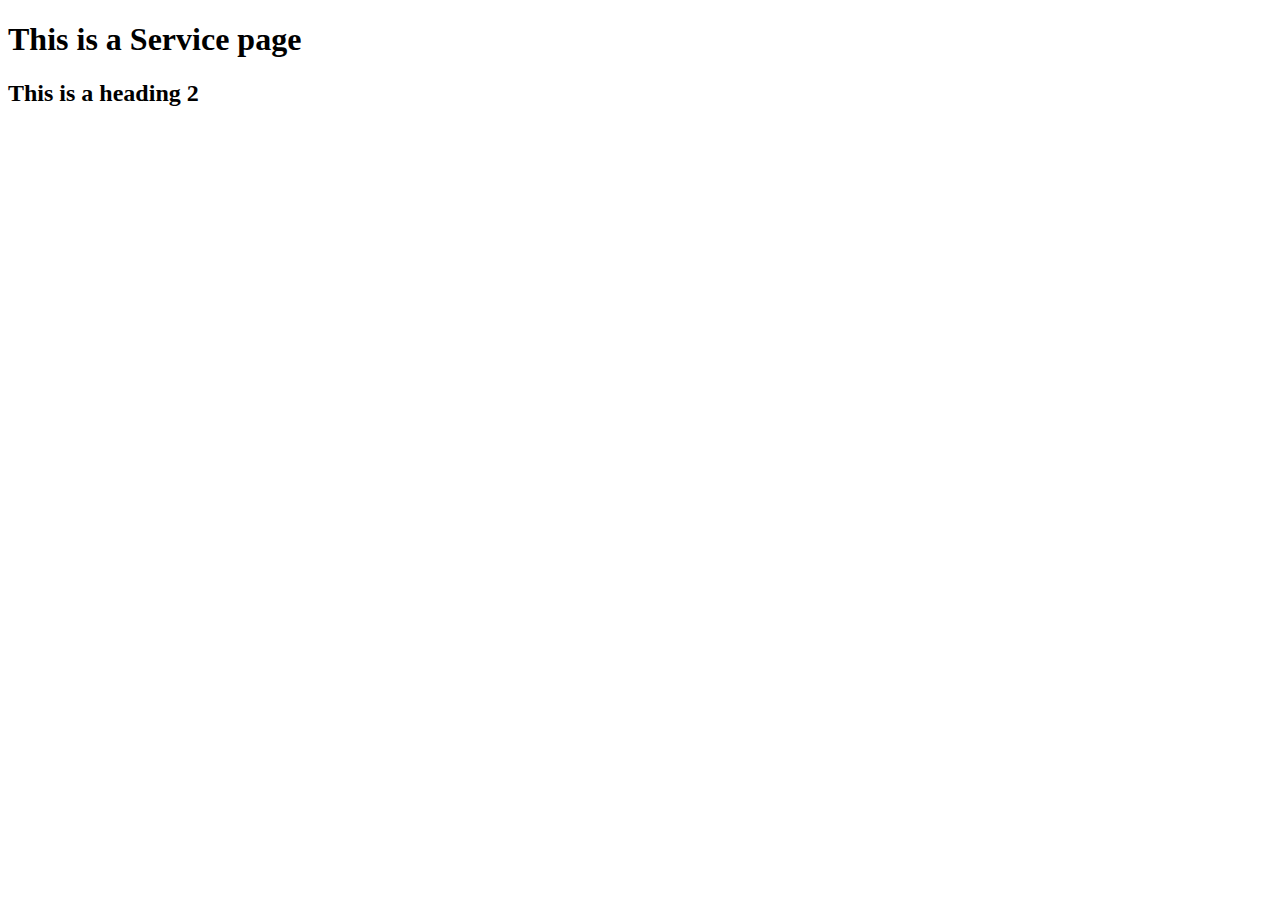
<file: lib/stylesheets/Pages/services.html>
<!DOCTYPE html>
<html lang="en">
<head>
    <meta charset="UTF-8">
    <meta name="viewport" content="width=device-width, initial-scale=1.0">
    <title>Services</title>
</head>
<body>
    <h1>This is a Service page</h1>
    <h2>This is a heading 2</h2>
</body>
</html>
</file>
